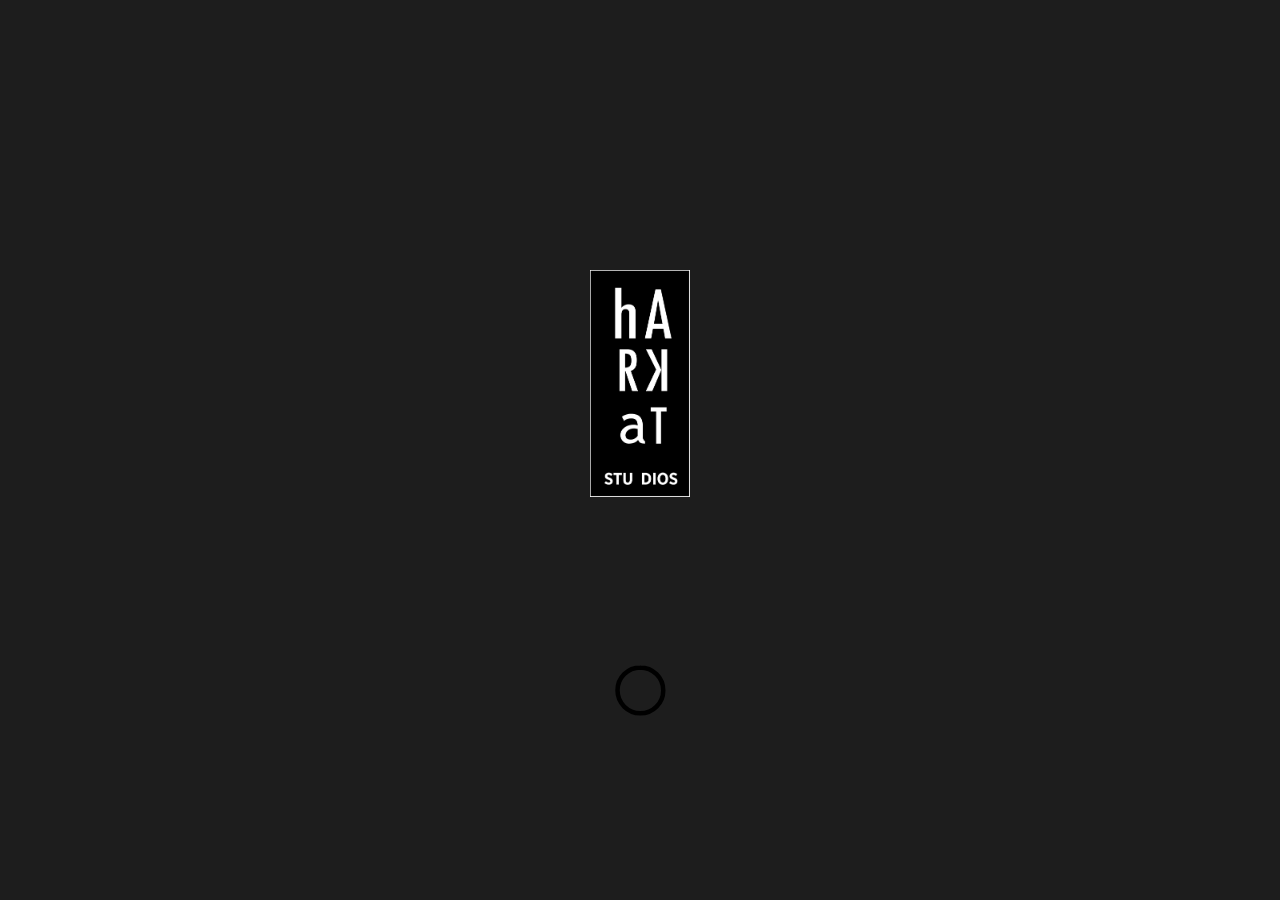
<file: index.html>
<!DOCTYPE html>
<html lang="en" class="no-js">

    <head>

        <!-- Meta Data -->
        <title>Harkat Studios</title>
        <meta charset="utf-8" />
        <meta name="viewport" content="width=device-width, initial-scale=1, minimum-scale=1, maximum-scale=1, user-scalable=no">
        <link rel="apple-touch-icon" sizes="152x152" href="img/favicon/apple-touch-icon-152x152.png">
        <link rel="icon" type="image/png" href="img/favicon/favicon-196x196.png" sizes="196x196">



        <!-- Fonts-->
        <link href='https://fonts.googleapis.com/css?family=Open+Sans:400,700,300,900' rel='stylesheet' type='text/css'>
        <link href='https://fonts.googleapis.com/css?family=Montserrat:400,700' rel='stylesheet' type='text/css'>

        <!-- Bootstrap -->
        <link href="css/bootstrap.min.css" rel="stylesheet">
        <link rel="stylesheet" type="text/css" href="css/preloader.css" />

        <link href="style.css" rel="stylesheet">
        <link href="css/responsive.css" rel="stylesheet">

        <script src="js/modernizr.custom.js"></script>

	<body id="bigWrapper" data-spy="scroll" data-target=".navbar-default" data-offset="100">

        <header>
            <nav class="navbar navbar-default navbar-fixed-top" role="navigation" data-spy="affix" data-offset-top="50">
                <div class="container-fluid">
                    <!-- Brand and toggle get grouped for better mobile display -->
                    <div class="navbar-header">
                        <button type="button" class="navbar-toggle" data-toggle="collapse" data-target="#navbar-collapse">
                            <span class="sr-only">Toggle navigation</span>
                            <span class="icon-bar"></span>
                            <span class="icon-bar"></span>
                            <span class="icon-bar"></span>
                        </button>
                        <a class="navbar-brand" href="test.html">HARKAT STUDIOS</a>
                    </div>

                    <!-- Collect the nav links, forms, and other content for toggling -->
                    <div class="collapse navbar-collapse navbar-right" id="navbar-collapse">
                        <ul class="nav navbar-nav">
                            <li><a data-scroll href="reception.html">Reception</a></li>
                            <li><a data-scroll href="livetheatre.html">Live-Theatre</a></li>
                            <li><a data-scroll href="cinema.html">Cinema</a></li>
                            <li><a data-scroll href="boxoffice.html">Box Office</a></li>
                            <li><a data-scroll href="https://my.matterport.com/show/?m=QaYtcRnoBRd">The Space</a></li>
			    <li class="divider"></li>
                        </ul>
                    </div><!-- /.navbar-collapse -->
                </div><!-- /.container-fluid -->
            </nav>
        </header>



	<section>
            <div class="black-overlay" style="background-image: url(stop.gif)";></div>
        </section>

	<!--preloader-->
        <div class="ip-header">
            <div class="ip-logo">
                <img class="img-responsive preloaderLogo center-block" src="img/logoWhite.png" alt="harkat studios logo">
            </div>

            <div class="ip-loader">
                <svg class="ip-inner" width="60px" height="60px" viewBox="0 0 80 80">
                    <path class="ip-loader-circlebg" d="M40,10C57.351,10,71,23.649,71,40.5S57.351,71,40.5,71 S10,57.351,10,40.5S23.649,10,40.5,10z"/>
                    <path id="ip-loader-circle" class="ip-loader-circle" d="M40,10C57.351,10,71,23.649,71,40.5S57.351,71,40.5,71 S10,57.351,10,40.5S23.649,10,40.5,10z"/>
                </svg>
            </div>
        </div>
        <script type="text/javascript" src="https://ajax.googleapis.com/ajax/libs/jquery/1.11.1/jquery.min.js"></script>
        <script type="text/javascript" src="js/scripts.js"></script>
	<script src="js/preloader.js"></script>
	</body>
</html>
</file>
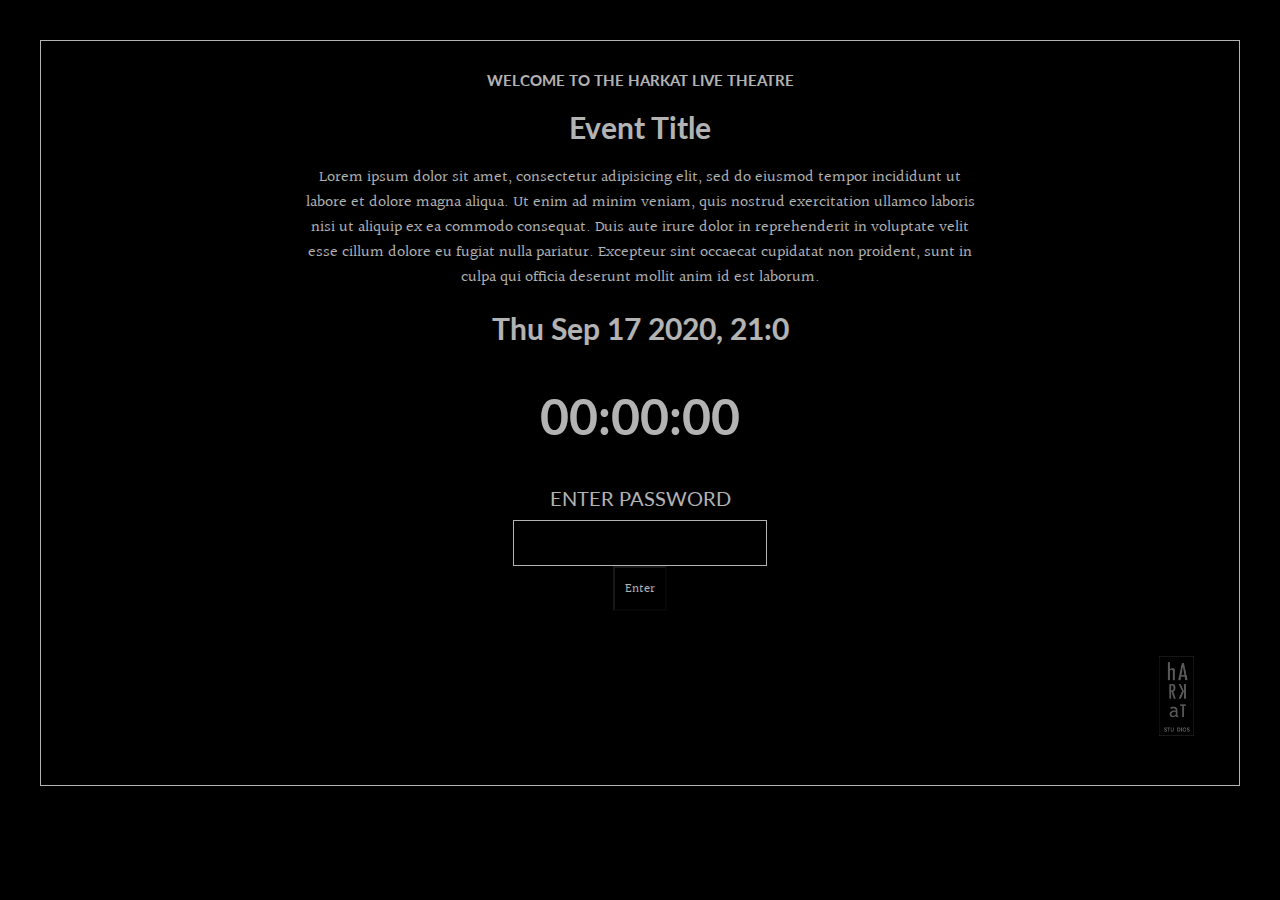
<file: livetheatreentrance.html>
<!DOCTYPE html>
<html lang="en" dir="ltr">
  <head>
    <meta charset="utf-8">
    <link rel="stylesheet" href="css/entrance.css">
    <link href="https://fonts.googleapis.com/css2?family=Lato:wght@300&display=swap" rel="stylesheet">
    <link href="https://fonts.googleapis.com/css2?family=Halant&display=swap" rel="stylesheet">
    <title>Live Theatre Entrance</title>
    <script src = "js/countdown.js" async></script>
  </head>
  <body>

    <div class="wrap" align="center">

      <div class="information" align="center">
        <h1 align="center">WELCOME TO THE HARKAT LIVE THEATRE</h1>
        <h2>Event Title</h2>
        <p>Lorem ipsum dolor sit amet, consectetur adipisicing elit, sed do eiusmod tempor incididunt ut labore et dolore magna aliqua. Ut enim ad minim veniam, quis nostrud exercitation ullamco laboris nisi ut aliquip ex ea commodo consequat. Duis aute irure dolor in reprehenderit in voluptate velit esse cillum dolore eu fugiat nulla pariatur. Excepteur sint occaecat cupidatat non proident, sunt in culpa qui officia deserunt mollit anim id est laborum.</p>
        <h2 id="date">00 MONTH 0000, 00PM</h2>
      </div>

      <div class="timer" align="center">

        <h3 id="timer">00:00:00</h3>

      </div>

      <div class="enter" align="center">

        <p id="password">ENTER PASSWORD</p>
        <input id="passwordInput" type="password"><br>
  	<button id="enter" type="button" disabled>Enter</button>

      </div>


      <div class="logo" align="right">

        <a href="index.html" id="logo">
          <img src="assets/logo.png" alt="" class="logo">
        </a>

      </div>

    </div>

  </body>
</html>
</file>
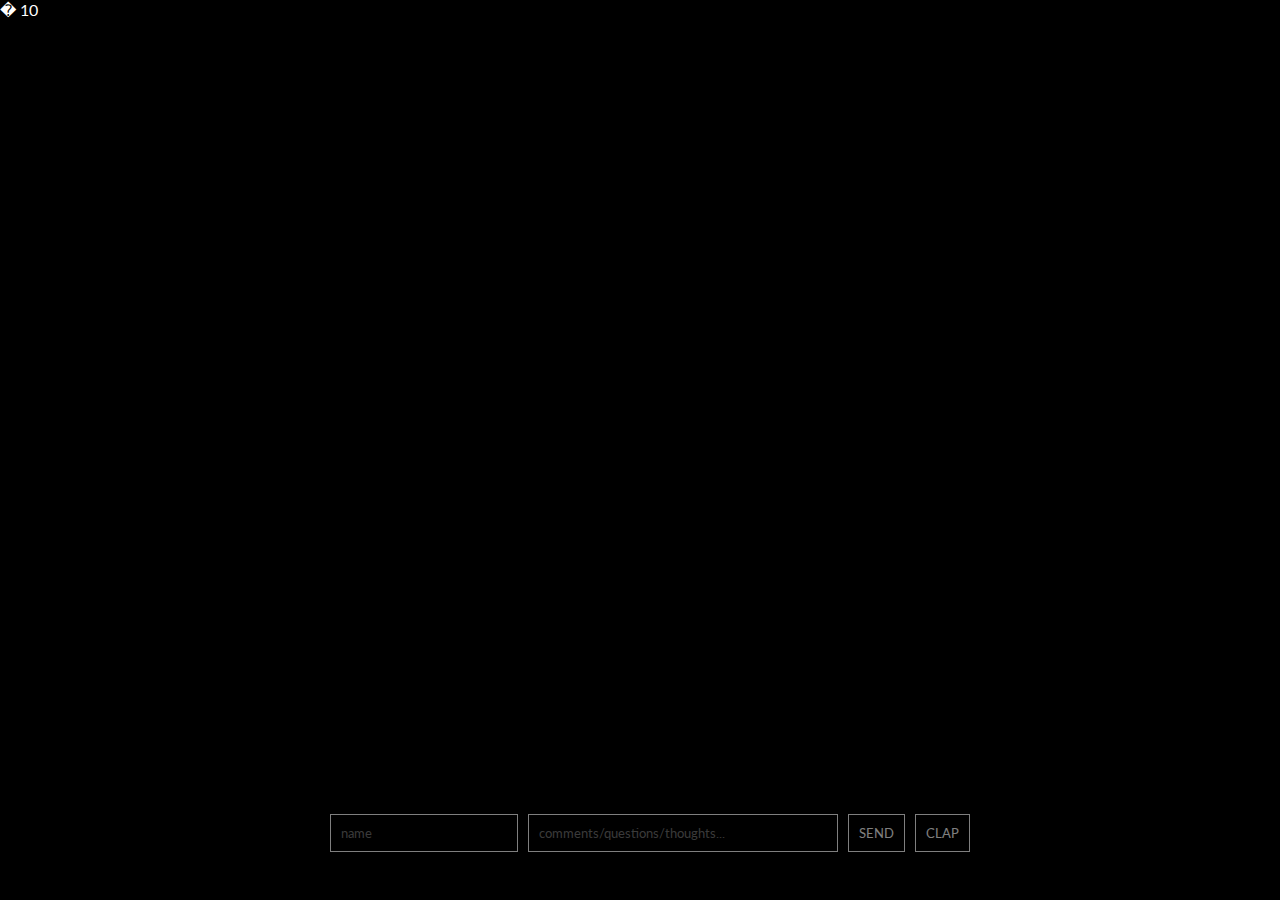
<file: player.html>
<!DOCTYPE html>
<html lang="en" dir="ltr">
<head>
  <link rel="stylesheet" href="css/livetheatre.css">
  <link href="https://fonts.googleapis.com/css2?family=Lato:wght@300&display=swap" rel="stylesheet">
  <title>LIVE THEATRE</title>
  <script src="js/livetheatre.js" async></script>
</head>
  <body>
    <div class="wrap">

      <div class='player'>

        <iframe src="https://player.vimeo.com/video/412284216?api=1&background=1&loop=0" allowtransparency="true" frameborder="0" width="100%" height="100%"></iframe>

      </div>

      <div id="live">
	<span class = "blinking">�</span>
	<span id= "liveCounter">10</span>
      </div>

      <div class="controls">

        <div class="playbar">

          <input id="name" type="text" name="" placeholder="name" value="" maxlength=280>
          <input id="comment" type="text" name="" placeholder="comments/questions/thoughts..." value="" maxlength=280>
          <button id="commentButton" type="button" name="button">SEND</button>
          <button id="clapButton" type="button" name="button">CLAP</button>

        </div>

      </div>


  </body>
</html>
</file>
<file: css/preloader.css>
.ip-header {
	position: fixed;
	top: 0;
	z-index: 1050;
	min-height: 480px;
	width: 100%;
	height: 100%;
	background: #1d1d1d;
}

.ip-header h1 {
	margin: 0;
}

.ip-logo,
.ip-loader {
	position: absolute;
	left: 0;
	width: 100%;
	opacity: 0;
	cursor: default;
	pointer-events: none;
}

.ip-logo {
	top: 0;
	height: 100%;
	-webkit-transform: translate3d(0,30%,0);
	transform: translate3d(0,30%,0);
}

.ip-loader {
	bottom: 20%;
}

.ip-header .ip-inner {
	display: block;
	margin: 0 auto;
}

.ip-header .ip-logo svg {

}

.ip-header .ip-logo svg path {
	fill: #046674;
}

.ip-header .ip-loader svg path {
	fill: none;
	stroke-width: 6;
}

.ip-header .ip-loader svg path.ip-loader-circlebg {
	stroke:#000 ;
}

.ip-header .ip-loader svg path.ip-loader-circle {
	-webkit-transition: stroke-dashoffset 0.2s;
	transition: stroke-dashoffset 0.2s;
	stroke: #fff;
}


/* Animations */

/* Initial animation of header elements */
.loading .ip-logo,
.loading .ip-loader {
	opacity: 1;
	-webkit-animation: animInitialHeader 1s cubic-bezier(0.7,0,0.3,1) both;
	animation: animInitialHeader 1s cubic-bezier(0.7,0,0.3,1) both;
}

.loading .ip-loader {
	-webkit-animation-delay: 0.2s;
	animation-delay: 0.2s;
}

@-webkit-keyframes animInitialHeader {
	from { opacity: 0; -webkit-transform: translate3d(0,800px,0); }
}

@keyframes animInitialHeader {
	from { opacity: 0; -webkit-transform: translate3d(0,800px,0); transform: translate3d(0,800px,0); }
}

/* Header elements when loading finishes */
.loaded .ip-logo{
    opacity: 0;
}


.loaded .ip-loader {
	opacity: 1;
}

.loaded .ip-logo {
	-webkit-transform-origin: 50% 0;
	transform-origin: 50% 0;
	-webkit-animation: animLoadedLogo 1s cubic-bezier(0.7,0,0.3,1) forwards;
	animation: animLoadedLogo 1s cubic-bezier(0.7,0,0.3,1) forwards;
}

@-webkit-keyframes animLoadedLogo {
	to { -webkit-transform: translate3d(0,100%,0) translate3d(0,50px,0) scale3d(0.65,0.65,1); }
}

@keyframes animLoadedLogo {
	to { -webkit-transform: translate3d(0,100%,0) translate3d(0,50px,0) scale3d(0.65,0.65,1); transform: translate3d(0,100%,0) translate3d(0,50px,0) scale3d(0.65,0.65,1); }
}

.loaded .ip-loader {
	-webkit-animation: animLoadedLoader 0.5s cubic-bezier(0.7,0,0.3,1) forwards;
	animation: animLoadedLoader 0.5s cubic-bezier(0.7,0,0.3,1) forwards;
}

@-webkit-keyframes animLoadedLoader {
	to { opacity: 0; -webkit-transform: translate3d(0,-100%,0) scale3d(0.3,0.3,1); }
}

@keyframes animLoadedLoader {
	to { opacity: 0; -webkit-transform: translate3d(0,-100%,0) scale3d(0.3,0.3,1); transform: translate3d(0,-100%,0) scale3d(0.3,0.3,1); }
}

/* Change the color of the logo */
.loaded .ip-logo svg path {
	-webkit-transition: all 0.5s ease 0.3s;
	transition: all 0.5s ease 0.3s;
	fill: #fff;
}

/* Header animation when loading finishes */
.loaded .ip-header {
	-webkit-animation: animLoadedHeader 1s cubic-bezier(0.7,0,0.3,1) forwards;
	animation: animLoadedHeader 1s cubic-bezier(0.7,0,0.3,1) forwards;
}

@-webkit-keyframes animLoadedHeader {
	to { -webkit-transform: translate3d(0,-100%,0); }
}

@keyframes animLoadedHeader {
	to { -webkit-transform: translate3d(0,-100%,0); transform: translate3d(0,-100%,0); }
}

/* Content animations */
.loaded .ip-main h2,
.loaded .ip-main .browser,
.loaded .ip-main .browser .box,
.loaded .codrops-demos {
	-webkit-animation: animLoadedContent 1s cubic-bezier(0.7,0,0.3,1) both;
	animation: animLoadedContent 1s cubic-bezier(0.7,0,0.3,1) both;
}

.loaded .ip-main .browser,
.loaded .ip-main .browser .box:first-child {
	-webkit-animation-delay: 0.1s;
	animation-delay: 0.1s;
}

.loaded .ip-main .browser .box:nth-child(2) {
	-webkit-animation-delay: 0.15s;
	animation-delay: 0.15s;
}

.loaded .ip-main .browser .box:nth-child(3) {
	-webkit-animation-delay: 0.2s;
	animation-delay: 0.2s;
}

@-webkit-keyframes animLoadedContent {
	from { opacity: 0; -webkit-transform: translate3d(0,200px,0); }
}

@keyframes animLoadedContent {
	from { opacity: 0; -webkit-transform: translate3d(0,200px,0); transform: translate3d(0,200px,0); }
}

/* Change layout class for header */
.layout-switch .ip-header {
	position: absolute;
}

/* No JS */
.no-js .ip-header {
	position: relative;
	min-height: 0px;
}

.no-js .ip-header .ip-logo {
	margin-top: 20px;
	height: 180px;
	opacity: 1;
	-webkit-transform: none;
	transform: none;
}

.no-js .ip-header .ip-logo svg path {
	fill: #046674;
}
</file>
<file: style.css>
@import url(https://fonts.googleapis.com/css?family=Raleway);
html,
body {
    width:100%;
    height:100%;
    padding:0;
    margin-left:0;
    margin-right:0;

}

body {
    font-family: 'Open Sans', sans-serif;
    font-weight: 300;
    background: black;

}


a{
    color: #252525;
    text-decoration: none;
}

a:hover, a:focus{
    color: #626262;
    text-decoration: none;
    outline: 0;
}


img {
    -moz-user-select: none;
    /*-webkit-user-select: none;*/
    -ms-user-select: none;
    user-select: none;
    /*-webkit-user-drag: none;*/
    user-drag: none;
}


.valign{
    position: relative;
    top: 50%;
    -webkit-transform: translateY(-50%);
    -ms-transform: translateY(-50%);
    transform: translateY(-50%);
}

section{
    position: relative;
}

.container {
    position: relative;
}

section .container{
    padding-top:100px;
    padding-bottom:100px;
}

section .containermine{
    padding-top:100px;
    padding-bottom:100px;
}

.row{
    z-index:3;
    position:relative;
}

.separator{
    width:170px;
    max-width:170px;
    margin-top:120px;
    margin-bottom:100px;
}

.separator1{
    width:170px;
    max-width:170px;
    margin-top:90px;
    margin-bottom:0px;
}


.lineSeparator{
    width:60px;
    max-width:60px;
    margin-top:30px;
    margin-bottom:30px;
}
.preloaderLogo{
    min-width: 100px;
    max-width: 200px;
    width: 5%;
}



.black-overlay {
    position: absolute;
    left: 0;
    top: 0;
    width: 100%;
    min-height: 100vh;
    z-index: 0;
    background: black; /* W3C */

}

.sectionIntro h2 span{
    padding:25px 50px;
    border: solid 4px #282828;
}

.sectionIntro p{
    margin-top:60px;
}

.noscroll{
    overflow:hidden;
}


.container{
    z-index:2;
    overflow:hidden;
}



/*parallax letters*/


.parallaxLetter{
    position:absolute;
    font-size:150px;
    color:#F9F9F9;
    z-index:1;
    width: 600px;
    height: 400px;
}


.letter1{
    right:5%;
    font-size: 140px;
}

.letter2{
    left:10%;
}

.letter3{
    right:15%;
}

.letter4{
    left:10%;
}



/*buttons*/

.btn{
    background:transparent;
    border-radius:0;
    border:0;
}


.btn-default{
    font-family: 'Montserrat', sans-serif;
    font-weight: 700;
    text-transform: uppercase;
    position: relative;
    display: inline-block;
    font-size: 12px;
    color: #fff;
    padding: 0 40px;
    line-height: 40px;
    letter-spacing: .2em;
    border-top: 2px solid #000;
    border-bottom: 2px solid #000;
    outline: 1px solid transparent;
    -webkit-transition: all .5s ease .25s;
    transition: all .5s ease .25s;

}

.btn-default:hover{
    border-color: white;
}

.btn-default:after, .btn-default:before {
    -webkit-transition: all .2s ease 0s;
    transition: all .2s ease 0s;
    content: '';
    position: absolute;
    width: 2px;
    height: 100%;
    top: 0;
    background: white;
}



.btn-default:before {
    left: -0px;
}

.btn-default:hover:before {
    left: 0;
}

.btn-default:after {
    right: -0px;
}

.btn-default:hover:after {
    right: 0;
}



.btn-default:hover, .btn-default:focus, .btn-default:active, .btn-default.active, .open>.dropdown-toggle.btn-default {
    color: #333;
    background-color: #e6e6e6;
    border-color: white;
}
.btn:active, .btn.active {
    background-image: none;
    outline: 0;
    -webkit-box-shadow: none;
    box-shadow: none;
}

.btn:focus, .btn:active:focus, .btn.active:focus {
    outline: 0;
}

.btn-black{
    color:#fff;
        background-color: #000;
}

.btn-black:after, .btn-black:before {

    background: #282828;
}

.btn-black:hover {
    color: white;
    background-color: #000;
    border-color: #282828;
    font-size: 12.5px;
}

/*NAVBAR */

.navbar-default {
    padding:30px;
    padding-top:10px;
    padding-bottom:10px;
    padding-left:50px;
    padding-right:50px;
    background-color: #000;
    border-color: transparent;
    -webkit-transition: all .5s ease .25s;
    transition: all .5s ease .25s;
}
.navbar-default .navbar-brand{
    font-family: 'Raleway', sans-serif;
    font-weight: 300;
    text-transform: uppercase;
    color:white;
}
.navbar-default .navbar-nav>.active>a, .navbar-default .navbar-nav>.active>a:hover, .navbar-default .navbar-nav>.active>a:focus {
    color: white;
    background-color: transparent;
}

.affix{
    background-color: #000;
    padding-top:10px;
    padding-bottom:10px;
}

.navbar-default .navbar-toggle .icon-bar {
    background-color: white;
}

.navbar-default .navbar-toggle {
    border-color: transparent;
}

.navbar-default .navbar-toggle:hover, .navbar-default .navbar-toggle:focus {
    background-color: transparent;
}

.navbar-default .navbar-nav>.open>a, .navbar-default .navbar-nav>.open>a:hover, .navbar-default .navbar-nav>.open>a:focus {
    color: white;
    background-color: transparent;
}

.navbar-nav > li > a {
    font-size: 10px;
    font-weight: 900;
    text-transform: uppercase;
    color: #d5d5d5;
    letter-spacing: 3px;
    position: relative;
}


.dropdown-menu > li > a {
    display: block;
    padding: 3px 20px;
    clear: both;
    line-height: 1.42857143;
    color: white;
    white-space: nowrap;
    font-family: 'Montserrat', sans-serif;
    font-weight: 700;
    text-transform: uppercase;
    font-size: 10px;
    letter-spacing: 1px;
    padding-top: 10px;
    padding-bottom: 10px;
}

.dropdown-menu {
    position: absolute;
    top: 100%;
    left: 0;
    z-index: 1000;
    float: left;
    min-width: 160px;
    padding: 5px 0;
    margin: 3px 0 0;
    font-size: 10px;
    text-align: left;
    list-style: none;
    background-color: #323232;
    background-clip: padding-box;
    border: 0;
    box-shadow: none;
}

.navbar-default .navbar-nav>li>a:hover, .navbar-default .navbar-nav>li>a:focus {
    color: #d5d5d5;
}

.dropdown-menu>.active>a, .dropdown-menu>.active>a:hover, .dropdown-menu>.active>a:focus {
    color: #282828;
    background-color: #d5d5d5;
}

/*TEXT STYLES*/

h1, h2, h3, h4, h5{
    font-family: 'Montserrat', sans-serif;
    font-weight: 700;
}

h1{
    font-size:50px;
    text-transform: uppercase;
    letter-spacing: 20px;
}

h2{
    font-size:30px;
    text-transform: uppercase;
    letter-spacing: 15px;
}

h4{
    font-size:20px;
    text-transform: uppercase;
    letter-spacing: 8px;
}

h5{
    font-size:14px;
    text-transform: uppercase;
    letter-spacing: 3px;
}

p {
    font-family: 'Open Sans', sans-serif;
    font-weight: 300;
    font-size: 14px;
    line-height: 24px;
    color: #4c4c4c;
}

p.bold{
    font-weight:700;
}



/*<!--~~~~~~~~~~~~~~~~~~~~~~~~~~~~~~~~~~~~-->*/
/*<!--Intro -->*/
/*<!--~~~~~~~~~~~~~~~~~~~~~~~~~~~~~~~~~~~~-->*/

#intro h1, #intro p{
    color:white;

}

.introLogo{
    position:relative;
    width:100px;
    margin-bottom:10px;
}

#intro .separator{
    margin-top:30px;
    margin-bottom:30px;
}

#intro a {
    margin-top:20px;
}

/*<!--~~~~~~~~~~~~~~~~~~~~~~~~~~~~~~~~~~~~-->*/
/*<!--Text Separator -->*/
/*<!--~~~~~~~~~~~~~~~~~~~~~~~~~~~~~~~~~~~~-->*/

#text-separator .container-fluid .col-md-6{
    padding-left:50px;
}

#text-separator, #text-separator-clients, #text-separator-testimonials {
    background-color: #1d1d1d;
    padding-top:50px;
    padding-bottom:50px;
    padding-left:15px;
    overflow:hidden;

}

#text-separator-timers{
    background-color: #fff;
    padding-top:50px;
    padding-bottom:50px;
    padding-left:15px;
    overflow:hidden;

}

#text-separator h2,
#text-separator-clients h2,
#text-separator-testimonials h2{
    color:white;
    z-index: 100;
    position: relative;
}

#text-separator p,
#text-separator-clients p,
#text-separator-testimonials p{
    color:#e7e7e7;
    z-index: 100;
    position: relative;
}

.textSepLogo{
    position:absolute;
    right:0;top:0;
    z-index: 1;
}

.timerWrapper{
    color:white;
    padding:20px;
}

.timerWrapper h1{
    letter-spacing:0;
}

.timerWrapper h2{
    letter-spacing:0;
    font-size: 50px;
    font-weight: 200;
}

.timerWrapper p{
    color: #d5d5d5;
}


/*<!--~~~~~~~~~~~~~~~~~~~~~~~~~~~~~~~~~~~~-->*/
/*<!--Welcome Separator -->*/
/*<!--~~~~~~~~~~~~~~~~~~~~~~~~~~~~~~~~~~~~-->*/

#welcome-separator{
    background-color:white;
}

#welcome-separator .col-md-7,
#welcome-separator .container-fluid{
    padding:0;
}

#welcome-separator .separator{
    width: 120px;
    max-width: 120px;
    margin-top: 40px;
    margin-bottom: 40px;
}


#welcome-separator .image{
    height:500px;
    overflow:hidden;
}

#welcome-separator .image img{
    height: 100%;
}


.whiteOverlay{
    background: transparent url("img/gradient.png") bottom right repeat-y;
    bottom: 0;
    height: 500px;
    right: 0;
    position: absolute;
    width: 500px;
    -moz-background-size: 100% 100%;
    -o-background-size: 100% 100%;
    -webkit-background-size: 100% 100%;
    background-size: 100% 100%;
    z-index:4
}

.welcomeLogo{
    width:100px;
}

.textOverlay{
    padding-bottom:100px;
    padding-top:100px;
    margin-left:-200px;
    z-index:6;
}

/*<!--~~~~~~~~~~~~~~~~~~~~~~~~~~~~~~~~~~~~-->*/
/*<!--About -->*/
/*<!--~~~~~~~~~~~~~~~~~~~~~~~~~~~~~~~~~~~~-->*/

#about{
    background-color: white;
}
#about .container{
    padding-top:130px;
}



.aboutIconWrapper{
    position:absolute;
}

.aboutText{
    position:relative;
    padding-left:50px;
}

.aboutIconWrapper{
    font-size:80px;
    color:#f5f5f5;
    z-index:0;

}

.aboutItem{
    margin-top:30px;
    margin-bottom:30px;
}



.progress-bar {
    color: #fff;
    background-color: black;
    -webkit-box-shadow: none;
    box-shadow: none;
    -webkit-transition: width .6s ease;
    -o-transition: width .6s ease;
    transition: width .6s ease;
}

.progress {
    height: 16px;
    margin-bottom: 20px;
    overflow: hidden;
    background-color: white;
    border-radius: 0px;
    -webkit-box-shadow: none;
    box-shadow: none;
    border: 3px solid black;
}



/*<!--~~~~~~~~~~~~~~~~~~~~~~~~~~~~~~~~~~~~-->*/
/*<!--Clients -->*/
/*<!--~~~~~~~~~~~~~~~~~~~~~~~~~~~~~~~~~~~~-->*/

#clients{
    background-color: white;
}
#clients .container{
    padding-top:100px;
}



.aboutIconWrapper{
    position:absolute;
}

.aboutText{
    position:relative;
    padding-left:50px;
}

.aboutIconWrapper{
    font-size:80px;
    color:#f5f5f5;
    z-index:0;

}

.aboutItem{
    margin-top:30px;
    margin-bottom:30px;
}



.progress-bar {
    color: #fff;
    background-color: black;
    -webkit-box-shadow: none;
    box-shadow: none;
    -webkit-transition: width .6s ease;
    -o-transition: width .6s ease;
    transition: width .6s ease;
}

.progress {
    height: 16px;
    margin-bottom: 20px;
    overflow: hidden;
    background-color: white;
    border-radius: 0px;
    -webkit-box-shadow: none;
    box-shadow: none;
    border: 3px solid black;
}


/*<!--~~~~~~~~~~~~~~~~~~~~~~~~~~~~~~~~~~~~-->*/
/*<!--Portfolio -->*/
/*<!--~~~~~~~~~~~~~~~~~~~~~~~~~~~~~~~~~~~~-->*/


.portfolioIntro{
    height:300px;
}

.portfolioIntro h2 {
    padding-top:120px;
    margin-top:0;
}

.portfolioIntro h2 span{
    padding:25px 50px;
    border: solid 10px #282828;
}

.portfolioFilters {
    height:150px;
    background-color: #1d1d1d;
}

#filters{
    padding-top:30px;
}

#filters .btn{
    margin:20px;
}


.portfolioIntro{
    position:relative;
    z-index:2;
    background:url('img/portfolioIntro.jpg') no-repeat center center;
    -webkit-background-size: cover;
    -moz-background-size: cover;
    -o-background-size: cover;
    background-size: cover;
    background-position: 50% 0, 50% 0, 50% 0, 50% 0;
    background-repeat: repeat, repeat, repeat ,no-repeat;
}

#portfolio .black-overlay{
    background: -moz-radial-gradient(center, ellipse cover, rgba(0,0,0,0) 0%, rgba(0,0,0,1) 100%); /* FF3.6+ */
    background: -webkit-gradient(radial, center center, 0px, center center, 100%, color-stop(0%,rgba(0,0,0,0)), color-stop(100%,rgba(0,0,0,1))); /* Chrome,Safari4+ */
    background: -webkit-radial-gradient(center, ellipse cover, rgba(0,0,0,0) 0%,rgba(0,0,0,1) 100%); /* Chrome10+,Safari5.1+ */
    background: -o-radial-gradient(center, ellipse cover, rgba(0,0,0,0) 0%,rgba(0,0,0,1) 100%); /* Opera 12+ */
    background: -ms-radial-gradient(center, ellipse cover, rgba(0,0,0,0) 0%,rgba(0,0,0,1) 100%); /* IE10+ */
    background: radial-gradient(ellipse at center, rgba(0,0,0,0) 0%,rgba(0,0,0,1) 100%); /* W3C */
    filter: progid:DXImageTransform.Microsoft.gradient( startColorstr='#00000000', endColorstr='#a6000000',GradientType=1 ); /* IE6-9 fallback on horizontal gradient */

}


.gallery {
    max-width: 100%;
}

.gallery-inner .caption{
    opacity: 0;
    position: absolute;
    top: 0;
    width: 100%;
    height: 100%;
    background: rgba(40, 40, 40, 0.70);
    -webkit-transition: all 1s ease-in-out;

}
.gallery-inner:hover .caption{
    opacity: 1;
}

.gallery-inner .caption-heading {
    width:100%;
    height:120px;
}

.caption-heading .separator{
    width: 100px;
    max-width: 100px;
    margin-top: 20px;
    margin-bottom: 20px;

}

.caption-heading .btn-default {
    line-height: 30px;
    font-size:10px;
    margin-top:8px;
}

.gallery-inner .caption-heading,
.gallery-inner .caption-heading p{
    color:white;
}

.gallery-inner .caption-heading p{
    font-size:12px;
    font-style:italic;
}

.gallery {
    background: #4c4c4c;
    min-height:500px;
}


/* ---- isotope ---- */
/* clear fix */
.gallery:after {
    content: '';
    display: block;
    clear: both;

}

/* 5 columns, percentage width */
.gallery .gallery-inner,
.gallery .grid-sizer {
    width: 33.333%;/* change here the column width */
}

.gallery .gallery-inner {
    float: left;
    height: auto;
    background: #4c4c4c;
    position: absolute;
    left: 0;
    top: 0;
    margin:0;
}

.galleryImage{
    /*min-width:100%;*/
    width: 100%;
    height: auto;
}



/* Overlay style */
.overlay {
    position: fixed;
    width: 100%;
    height: 100%;
    top: 0;
    left: 0;
    background: white;
    z-index:3000;
    overflow-y: scroll;
}

.overlay-section{
    position: static;
}

/* Effects */
.overlay-slidedown {
    visibility: hidden;
    -webkit-transform: translateY(-100%);
    transform: translateY(-100%);
    -webkit-transition: -webkit-transform 0.4s ease-in-out, visibility 0s 0.4s;
    transition: transform 0.4s ease-in-out, visibility 0s 0.4s;
}

.overlay-slidedown.open {
    visibility: visible;
    -webkit-transform: translateY(0%);
    transform: translateY(0%);
    -webkit-transition: -webkit-transform 0.4s ease-in-out;
    transition: transform 0.4s ease-in-out;
}



.overlay-close img{
    cursor:pointer;
}

.overlay-close{
    padding:30px;
}


#singlePageIntro .container{
    padding:100px;
    padding-bottom:30px;
}

#singlePageContent .container{
    padding:10px;
}

#singlePageIntro .separator{
    margin-top:50px;
    margin-bottom:20px;
}

.singleProjectInfo ul{
    padding:20px;
    list-style:none;
    border-left:5px solid #282828;
}

.singleProjectInfo ul li p{
    display:inline;
}

.singleImageWrapper{
    padding-top:60px;
}


.singleImageWrapper .videoWrapper {
    position: relative;
    padding-bottom: 56.25%; /* 16:9 */
    padding-top: 25px;
    height: 0;
}
.singleImageWrapper .videoWrapper iframe {
    position: absolute;
    top: 0;
    left: 0;
    width: 100%;
    height: 100%;
}

/*<!--~~~~~~~~~~~~~~~~~~~~~~~~~~~~~~~~~~~~-->*/
/*<!--Team -->*/
/*<!--~~~~~~~~~~~~~~~~~~~~~~~~~~~~~~~~~~~~-->*/


#team {
    background:white;
}

#team .container{
    padding-bottom:0;
}

#team .owl-buttons div {
    padding: 5px 9px;
}

#team .owl-buttons i{
    margin-top: 2px;
}

#team .owl-buttons div {
    position: absolute;
    top: 50%;
    -webkit-transform: translateY(-50%);
    -ms-transform: translateY(-50%);
    transform: translateY(-50%);
}

#team .owl-buttons .owl-prev{
    left: 10px;

}

#team .owl-buttons .owl-next{
    right: 10px;
}

#owl-team{
    position:relative;
}

.memberParagraph{
    padding-right:40px;
}

.memberDescription h2{
    letter-spacing:0;
}

.memberDescription .position{
    margin-top:10px;
    margin-bottom:40px;
}

.memberDescription .position span {
    font-family: 'Montserrat', sans-serif;
    font-weight: 400;
    font-size: 10px;
    letter-spacing: 3px;
    line-height: 20px;
    text-transform: uppercase;
    border: solid 1px black;
    padding: 6px;
}

.teamSocial{
    margin-top:20px;
}

.teamSocial a{
    padding:7px;
    font-size:18px;
}

.teamSocial a:first-child{
    padding-left:0px;
}

/*<!--~~~~~~~~~~~~~~~~~~~~~~~~~~~~~~~~~~~~-->*/
/*<!--clients logo -->*/
/*<!--~~~~~~~~~~~~~~~~~~~~~~~~~~~~~~~~~~~~-->*/

#text-separator-clients{
    padding-top:110px;
    padding-bottom:110px;
}



#text-separator-clients h3 span{
    padding:25px 50px;
    border: solid 10px white;
    font-size:24px;
    text-transform: uppercase;
    letter-spacing: 10px;
    color:white;
}


.clientLogo img{
    width:180px;
    margin-top: 15px;
}


/*<!--~~~~~~~~~~~~~~~~~~~~~~~~~~~~~~~~~~~~-->*/
/*<!--Services -->*/
/*<!--~~~~~~~~~~~~~~~~~~~~~~~~~~~~~~~~~~~~-->*/

.serviceBox{
    width:50%;
    height:400px;
    position:relative;
    float:left;
    padding:50px;
    z-index: 2;
}

.serviceBox .separator {
    width: 100px;
    max-width: 100px;
    margin-top: 25px;
    margin-bottom: 25px;
}

.serviceBox h2 {
    padding-top:140px;
    margin-top:0;
}

.serviceBox h2 span{
    padding:25px 50px;
    border: solid 10px #282828;
}

.serviceBox i{
    font-size:9em;
}

.introServiceBox{
    position:relative;
    z-index:2;
    background:url('img/backgroundService.jpg') no-repeat center center;
    -webkit-background-size: cover;
    -moz-background-size: cover;
    -o-background-size: cover;
    background-size: cover;
    background-position: 50% 0, 50% 0, 50% 0, 50% 0;
    background-repeat: repeat, repeat, repeat ,no-repeat;
}


.whiteBox{
    background:white;
}

.blackBox{
    background:#282828;
}

.blackBox i{
    color:white;
}

/*<!--~~~~~~~~~~~~~~~~~~~~~~~~~~~~~~~~~~~~-->*/
/*<!--Testimonials -->*/
/*<!--~~~~~~~~~~~~~~~~~~~~~~~~~~~~~~~~~~~~-->*/

#text-separator-testimonials h3 span{
    padding:25px 50px;
    border: solid 10px white;
    font-size:24px;
    text-transform: uppercase;
    letter-spacing: 6px;
    color:white;
}
#text-separator-testimonials h3{
    padding-top:100px;
}


.review{
    text-align:center;
    padding:40px;
}


.review p.titulation{
    color:#c8c8c8;
    font-style:italic;
    font-size:10px;
}
.review h4{
    color:#898989;
    letter-spacing:0;
    margin-bottom:0px;
}

.text-separator-title h2{
    padding-top:100px;
}


/*<!--~~~~~~~~~~~~~~~~~~~~~~~~~~~~~~~~~~~~-->*/
/*<!--Pricing Tables -->*/
/*<!--~~~~~~~~~~~~~~~~~~~~~~~~~~~~~~~~~~~~-->*/

#pricing{
    background-color:#f4f4f4;
}


.tableWrapper{
    padding:60px;
    border: solid 10px black;
}

.tableWrapper .separator{
    padding:20px;
    margin-top:20px;
    margin-bottom:20px;
}

.tableWrapper .subscriptionName h2{
    letter-spacing:0;
}

.subscriptionList ul{
    list-style:none;
    padding:0;
}

.subscriptionPrice{
    padding-bottom:10px;
}


.subscriptionPrice h2{
    letter-spacing:0;
}


.subscriptionPrice h2,
.subscriptionPrice p{
    display:inline;
}


/*<!--~~~~~~~~~~~~~~~~~~~~~~~~~~~~~~~~~~~~-->*/
/*<!--Contact -->*/
/*<!--~~~~~~~~~~~~~~~~~~~~~~~~~~~~~~~~~~~~-->*/


#contact{
    background: white;
}

label{
    width:100%;
}

input:focus, textarea:focus{
    outline:0;
    color: black;
}

label input, textarea{
    width:100%;
    margin-top:10px;
    margin-bottom:10px;
}

#contact_form #name,
#contact_form #email,
#contact_form #phone{
    height: 50px;
    padding: 10px;
    padding-bottom: 0px;
    border: 0;
    background: transparent;
    border-bottom: 5px solid #282828;
    border-left:5px solid #282828;
    font-size:10px;
    text-transform:uppercase;
    font-family: 'Montserrat', sans-serif;
    color: #282828;
    letter-spacing:1px;
}

#contact_form #comments {
    height: 200px;
    padding: 10px;
    margin-top:30px;
    padding-bottom: 0;
    border: 0;
    background: transparent;
    border-bottom: 5px solid #282828;
    border-left: 5px solid #282828;
    font-family: 'Montserrat', sans-serif;
    color: #282828;
    font-size:10px;
    text-transform:uppercase;
    letter-spacing:1px;
}



.infoContact{
    list-style:none;
    padding:20px;
}


.infoContact li{
    padding-left:20px;
}

.infoContact li .fa{
    margin-right:6px;
    font-size:18px;
}
.infoContact li:first-child{
    margin-left:-27px;
}

#contact p.bold{
    padding-top:30px;
}

.socialContact{
    list-style:none;
    padding:0;
}

.socialContact li{
    display:inline;
}

.socialContact li a {
    width: 50px;
    height: 50px;
    display: inline-block;
    line-height: 50px;
    text-align: center;
    background-color: #282828;
    color:white;
    font-size: 1.25em;
    -webkit-transition: all .5s ease .25s;
    transition: all .5s ease .25s;
}

.socialContact li a:hover {
    background-color: black;

}


#googleMap {
    width: 100%;
    height: 250px;
    overflow: hidden;
}


.topLine{
    background:#fff;
    padding:50px;
}


#footer .bottomLine {
    padding: 50px;
    margin: 0 auto;
    background-color: #222222;
}

#footer .bottomLine p{
    color: #a5a5a5;
    font-size:12px;
}

#footer .container{
/*multipage only*/
    padding:0;
}


.footerText{
    color:white;
    padding:10px 40px;;
}

.footerText p{
    color: #a5a5a5
}


/*footer newsletter*/
.form-control:focus {
    outline: 0;
    -webkit-box-shadow: none;
    box-shadow: none;
}

.footerText input{
    height: 54px;
    padding-bottom: 3px;
    border: 0;
    background: #393939;
    border-radius:0;
    line-height: 54px;
    font-size: 10px;
    text-transform:uppercase;
    font-family: 'Montserrat', sans-serif;
    color: white;
    letter-spacing:1px;
}

.input-group-addon{
    height: 54px;
    border-radius:0;
    padding-left:16px;
    padding-right:16px;
    padding-bottom: 3px;
    border: 0;
    background: #323232;
    text-transform:uppercase;
    color: white;
    letter-spacing:1px;
}

#footer .infoContact {
    list-style: none;
    padding: 10px;
    color: #a5a5a5
}

#footer .infoContact li .fa {
    margin-right: 6px;
    font-size: 40px;
    position:absolute;
    opacity:0.1;
    left:0;
}

#footer .infoContact li  {
    margin:0;
    padding:0;
    font-size: 12px;
}

.bottomLine .footerSocialIcons {
    padding: 20px;
}
.footerSocialIcons {
    list-style: none;
}

.footerSocialIcons li {
    display: inline;
    margin: 0 10px;
}

.footerSocialIcons li a{
    color: #a5a5a5;
}

.bottomLine p{
    display:inline;
}

.backToTop a{
    color:white;

}


/*countdown*/

#countdown {
    width: 100%;
    position: relative;
    height: auto;
    text-align: center;
    margin-top: 40px;
    margin-bottom: 0px;
    background-color:transparent;
    border:0;
}

#countdown .countdown-section{
    display: inline-block;
    position: relative;
    width: 25%;
    height: auto;
    min-height: 150px;
    vertical-align: top;
    border-left: 1px solid rgba(255,255,255,0.4);
}


#countdown .countdown-section:first-child{
    border-left: none;
}

#countdown .countdown-amount{
    margin: 0;
    font-size: 48px;
    font-weight: 700;
    line-height: 90px;
    color:white;
    display:block;
}

#countdown .countdown-period{
    font-size:14px;
    color:white;
    font-family: 'Open Sans', sans-serif;
    font-weight: 300;
}



#singlePage{
    padding-bottom:100px;
    position:relative;
}

.paginationRow{
    padding:80px 10px;;
}

#result h2{
    letter-spacing:0;
}

iframe{border:0;}



/*/featured works*/

#featured-works{
    background:white;
}

.featureWrapper{
    padding:10px;
}

.featureWrapper .caption-heading{
    padding:10px;
}

#owl-featured .owl-buttons{
    display:inline-block;
}
#owl-featured .owl-prev, .owl-next{
    display:inline-block;}

.featuredNav{

    margin:10px;
    padding:5px 10px;
    background:#282828;
    color:white;
}


/*pages*/

ul, ol {
line-height: 24px;
}



/*BLOG SECTION*/

#blogIntro{
    background:white;
}

#blogIntro .container {
    padding-bottom: 130px;
}

#blogIntro .separator {
    margin-top: 80px;
    margin-bottom: 0px;
}

#blogContent{
    background:white;
}
#blogContent .container {
    padding-top:0;
}




/* ---- isotope ---- */


/* clear fix */
.blogPostsWrapper:after {
    content: '';
    display: block;
    clear: both;
}

.blogPostsWrapper2:after {
    content: '';
    display: block;
    clear: both;
}

/* ---- .element-item ---- */

/* 5 columns, percentage width */
.blogPost,
.grid-sizer-blog-3{
    width: 33.33%;
}

.blogPost2,
.grid-sizer-blog-2{
    width: 50%;
}

.blogPost, .blogPost2 {
    float: left;
}


.blogPost, .blogPost2{
    padding:20px;
}

.post-content{
    padding:20px;
    padding-top:10px;
}

.post-date p{
    font-size:90%;
    font-style:italic;
}

.post-info p{
    font-size:90%;
    font-style:italic;
}

.blogSeparator{
    width:35px;
    margin:15px 0;
}

.post-content .btn{
    font-size:10px;
    padding:0px 10px;
    line-height:30px;
    margin-top:20px;
}


.widget ul{
    list-style-type:square;
    padding-left:20px;
}

.widget h4{
    letter-spacing:2px;
}

.widget{
    padding: 10px;
    margin-bottom:20px;
}


.widget ul li{
    color:#282828;
    margin-bottom:10px;
}

.widget ul li a{
    color: #353535;
}


.form-control {
    height: 40px;
    padding: 8px 12px;
    font-size: 12px;
    border-radius: 0px;
    font-family: 'Montserrat', sans-serif;
    text-transform:uppercase;
    letter-spacing:1px;
}

.form-control:focus {
    border-color: #282828;
    outline: 0;
    -webkit-box-shadow: none;
    box-shadow: none;
}

.input-group-addon {
    padding: 12px 18px;
    font-size: 14px;
    font-weight: 400;
    line-height: 1;
    color: white;
    text-align: center;
    background-color: #282828;
    border: 0;
    border-radius: 0;
    height: 40px;
}

.input-group-addon a{
    color: #fff;
}

.blogPostSeparator {
    width: 60px;
    height: 2px;
    background-color: #282828;
    margin-bottom: 20px;
    margin-top: 15px;
}

.blogPost3{
    padding:30px;
    padding-top:0;
    padding-bottom:0;
}

.blogPost3 .post-content{
    padding-left:0;
}

.blogPost3 .post-thumbnail img{
    width:100%;
}
.blogPost3 {

    margin-bottom:60px;
}

.blogPost3 h2{
    letter-spacing:1px;
}

.blogArticlesSeparator{
    margin-top:0;
}


#owl-blog-single .owl-buttons{
    display:inline-block;
}
#owl-blog-single .owl-prev, .owl-next{
    display:inline-block;}

.blogNav{

    margin:10px;
    padding:5px 10px;
    background:#282828;
    color:white;
}

#owl-blog-single .owl-buttons div {
    position: absolute;
    top: 50%;
    -webkit-transform: translateY(-50%);
    -ms-transform: translateY(-50%);
    transform: translateY(-50%);
}


#owl-blog-single .owl-buttons .owl-prev{
    left: 10px;

}

#owl-blog-single .owl-buttons .owl-next{
    right: 10px;
}

#owl-blog-single  .owl-controls {
    height: 0;
}
.black {
    color: #000;
}

.blackbg {
    background-color: #000;
}

.clientsspace {
    padding:20px;

}


.marginmore {
    margin-top: 100px;
}

.marginmoremore {
    padding-top: 200px;
}
</file>
<file: css/responsive.css>
@media (min-width: 1200px){

}


/*Notebooks and Small Laptops*/
@media (min-width: 1025px){

}

/*iPad Landscape Mode and Large Tablets */
@media (max-width: 1024px){

}

/*Small Desktop and Very Small Notebook */
@media (max-width: 992px){

    .widget:first-child{
        margin-top:100px;
    }

    .serviceBox h2 span {
        letter-spacing:5px;
        font-size:22px;
    }

    #owl-clients{
        margin-top:50px;
    }

    #text-separator-testimonials h3{
        text-align:center;
        margin-bottom:50px;
    }


}

/*Medium Tablets */
@media (max-width: 900px){

    .navbar-nav > li > a {
        letter-spacing: 1px;
        padding-left: 10px;
        padding-right: 10px;
    }

}


/*iPad Portrait Mode, iPad Mini and Small Tablets */
@media (max-width: 768px){

    .serviceBox h2 span {
        letter-spacing:5px;
        font-size:18px;
    }

    .textOverlay{
        padding-bottom:100px;
        padding-top:100px;
        margin-left:0;
        z-index:6;
    }
.

    #portfolio .captionWrapper .valign{
        padding-top:130px;
    }

    .preloaderLogo{
        min-width: 100px;
        max-width: 100px;
        width: 100px;
    }

    .ip-header {
        min-height: 120px;
    }

    .affix .navbar-collapse {
        background:transparent;
    }

    .navbar-fixed-top .navbar-collapse, .navbar-fixed-bottom .navbar-collapse {
        max-height: 100%;
    }

    .navbar-nav>li>.dropdown-menu {
        text-align: center;
    }

    .portfolioFilters {
        height: 220px;
    }

    .memberDescription{
        text-align: center;
    }


    .memberParagraph{
        padding-right:0px;
    }

    .clientsIntro{
        text-align: center;
    }

    #text-separator, #text-separator-clients, #text-separator-testimonials, #text-separator-timers {
        padding-left: 15px;
    }

    .text-separator-title{
        text-align: center;
    }

    .tableWrapper{
        margin-top:15px;
        margin-bottom:15px;
    }

    .gallery .gallery-inner, .gallery .grid-sizer {
        width: 50%;
    }

    .singleProjectInfo ul {
        border-left: 0;
        text-align: center;
    }

    #text-separator-clients h2,
    #text-separator-testimonials h2{
        font-size:20px;

    }

    #team .container{
        padding-bottom:200px;
    }

    #countdown .countdown-amount{
        font-size: 30px;
    }

    #countdown .countdown-section{
        border-left:none;
    }

    .blogPost,
    .grid-sizer-blog-3{
        width: 50%;
    }



}

/*iPad Portrait Mode, iPad Mini and Small Tablets */
@media (max-width: 767px) {

    .navbar-default .navbar-collapse {
        border-color: #e7e7e7;
        background: rgba(0, 0, 0, 0.9);
        text-align: center;
    }

}

/*Medium Smart Phones v2*/
@media screen and (max-width: 667px){
    h1 {
        font-size: 36px;
        letter-spacing: 10px;
    }

    h2 {
        font-size: 24px;
        text-transform: uppercase;
        letter-spacing: 8px;
    }

    .introLogo {
        width: 80px;
    }

 .reso
    {
        width: 100%;
    }

    .clientsspace {
        width: 90%;
        padding-left: 60px;
    }
    .padextra {
     padding-bottom:50px;
    }

    .serviceBox h2 span {
        padding: 0;
        border: 0;
    }

    #singlePageIntro .container {
        padding: 30px;
    }


    .tableWrapper {
        padding: 30px;
        padding-bottom:50px;
    }
}

@media screen and (max-width: 600px){

    h1 {
        font-size: 36px;
        letter-spacing: 10px;
    }


}
@media screen and (max-width: 737px){
    h1 {
        font-size: 36px;
        letter-spacing: 10px;
    }

    h2 {
        font-size: 24px;
        text-transform: uppercase;
        letter-spacing: 8px;
    }

    .introLogo {
        width: 80px;
    }



    .serviceBox h2 span {
        padding: 0;
        border: 0;
    }

    #singlePageIntro .container {
        padding: 30px;
    }


    .tableWrapper {
        padding: 30px;
        padding-bottom:50px;
    }
}

@media screen and (max-width: 600px){

    h1 {
        font-size: 36px;
        letter-spacing: 10px;
    }


}

@media screen and (max-width: 640px){
    h1 {
        font-size: 36px;
        letter-spacing: 10px;
    }

    h2 {
        font-size: 24px;
        text-transform: uppercase;
        letter-spacing: 8px;
    }

    .introLogo {
        width: 80px;
    }



    .serviceBox h2 span {
        padding: 0;
        border: 0;
    }

    #singlePageIntro .container {
        padding: 30px;
    }


    .tableWrapper {
        padding: 30px;
        padding-bottom:50px;
    }
}

@media screen and (max-width: 600px){

    h1 {
        font-size: 36px;
        letter-spacing: 10px;
    }


}


@media screen and (max-width: 600px) and (orientation : landscape){

}


@media screen and (max-width: 480px){

    .topLine {
        padding: 20px;
    }

    section .container {
        padding-top: 100px;
        padding-bottom: 100px;
    }

    h1 {
        font-size: 24px;
        letter-spacing: 6px;
    }

    h2 {
        font-size: 16px;
        text-transform: uppercase;
        letter-spacing: 4px;
    }

    h4 {
        font-size: 14px;
        text-transform: uppercase;
        letter-spacing: 2px;
    }
    .sectionIntro h2 span {
        padding: 12.5px 25px;
        border: solid 4px black;
    }

    .portfolioIntro h2 span {
        padding: 12.5px 25px;
        border: solid 4px black;
    }

    #intro .separator {
        margin-top: 10px;
        margin-bottom: 10px;
    }
    #intro .separator {
        width: 100px;
        max-width: 100px;
    }

    #intro p {
        font-size: 12px;
    }

    .navbar-default {
        padding-left: 0px;
        padding-right: 0px;
    }

    .portfolioFilters {
        height: 280px;
    }

    .gallery .gallery-inner, .gallery .grid-sizer {
        width: 100%;
    }

    .serviceBox {
        padding: 20px;
    }
}

/*google nexus ish*/
@media screen and (max-width: 480px) {


    #text-separator-clients h3 span {
        padding:0;
        border:none;
    }

    .serviceBox {
        width: 100%;
    }

    #text-separator-testimonials h3 span {
        padding:0;
        border:none;
    }
}
/*Other Major Small Smart Phones*/
@media screen and (max-width: 360px){

    .blogPost,
    .grid-sizer-blog-3{
        width: 100%;
    }

    .blogPost2,
    .grid-sizer-blog-2{
        width: 100%;
    }


    section .container {
        padding-top: 100px;
        padding-bottom: 100px;
    }

    /*.textOverlay {*/
    /*margin-left: -100px;*/
    /*}*/


    .portfolioFilters {
        height: 450px;
    }



    .tableWrapper {
        padding: 10px;
        padding-bottom:30px;
    }

    .listwrapper{
        width:100%;
    }
}

/*iPhone Portrait Mode and Very Small Mobile Phones*/
@media screen and (max-width: 320px) {


}
</file>
<file: css/entrance.css>
* {
  margin: 0;
  padding: 10px;
  background-color: black;
  color: white;
  font-family: 'Halant', serif;
}

h2 {
  font-family: 'Lato', sans-serif;
  font-size: 30px;
}

h1 {
  font-family: 'Lato', sans-serif;
  font-size: 15px;
}

h3 {
  font-family: 'Lato', sans-serif;
  font-size: 50px;
}

a {
  display: block;
  border: solid thin white;
  width: 20%;
  margin: 5px;
  text-decoration: none;
  font-family: 'Lato', sans-serif;
  font-size: 20px;
}

#password {
  font-family: 'Lato', sans-serif;
  font-size: 20px;
}

p {
  margin-left: 20%;
  margin-right: 20%;
}

a:hover {
  background-color: white;
  color: black;
}

input {
  border: solid thin white;
  width: 20%;
  font-family: 'Lato', sans-serif;
  font-size: 20px;
}

.wrap {
  margin: auto;
  margin-top: 20px;
  margin-bottom: 20px;
  border: solid thin white;
  width: 95%;
  opacity: 0.7;
}

img.logo {
  height: 80px;
  width: 35px;
  opacity: 0.5;
}

img.logo:hover {
  opacity: 1;
}

#logo {
  border: none;
}

#logo:hover {
  background-color: black;
  color: white;
}
</file>
<file: css/livetheatre.css>
* {
  margin: 0;
  padding: 0;
  background-color: black;
  color: white;
  font-family: 'Lato', sans-serif;
}

div.player {
  position: inherit;
}

iframe {
  position: absolute;
  z-index: -2;
}

div.controls {
  padding: 10px;
  opacity: 0.5;
  background-color: none;
  z-index: 0;
  position: relative;
  float: left;
}

div.playbar {
  position: fixed;
  display: grid;
  grid-template-columns: 1fr 7fr 0.5fr 0.5fr;
  grid-gap: 10px;
  bottom: 0;
  left: 25%;
  padding: 10px;
  margin: auto;
  margin-bottom: 3%;
  width: 50%;
  align-self: center;
}

button {
  background-color: none;
  color: white;
  border: solid thin white;
  padding: 10px;
}

input {
  background-color: none;
  color: white;
  border: solid white thin;
  padding: 10px;
}
</file>
